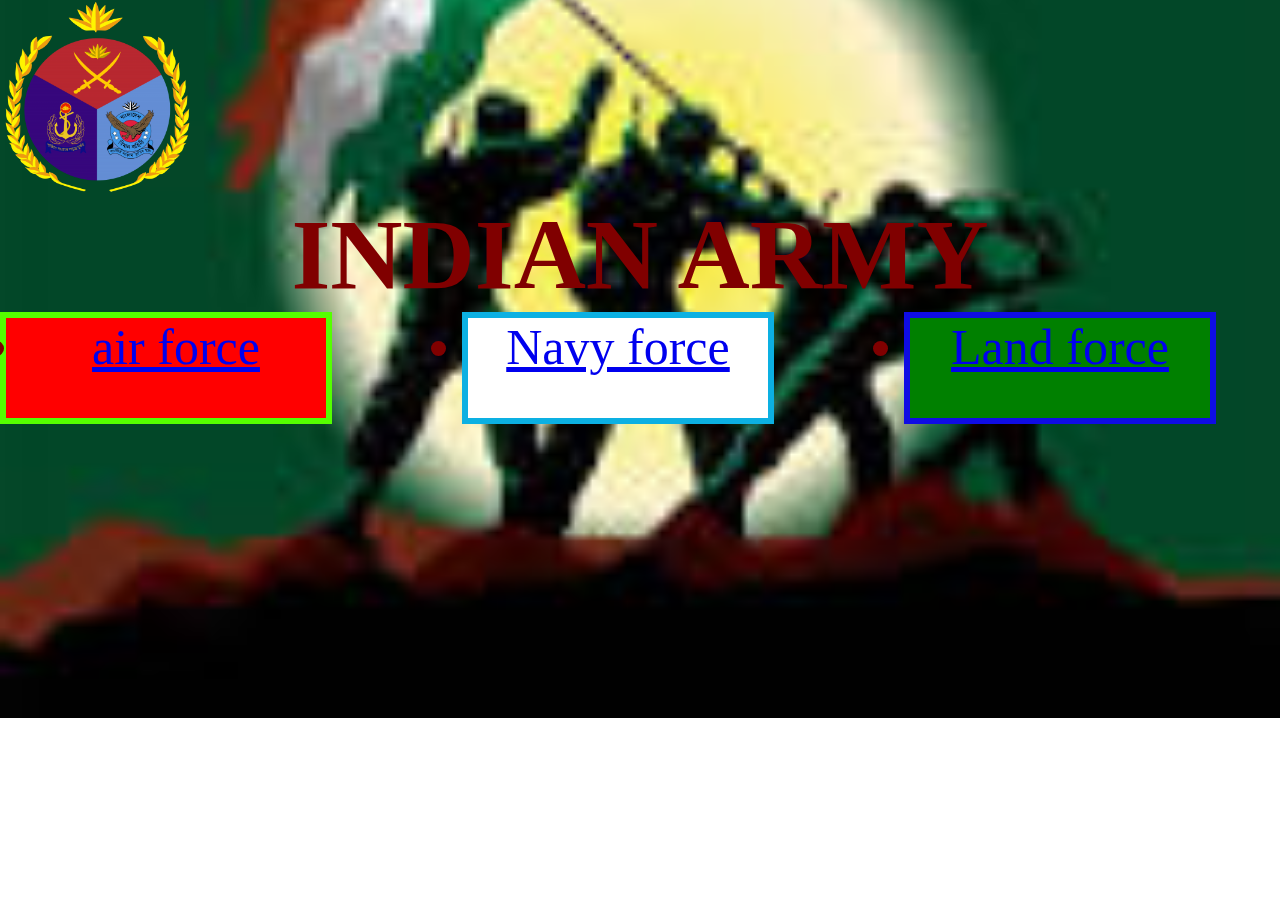
<file: html/index.html>
<!DOCTYPE html>
<html lang="en">
<head>
    <meta charset="UTF-8">
    <meta name="viewport" content="width=device-width, initial-scale=1.0">
    <title>india</title>
    <link rel="stylesheet" href="/css/india.css">

</head>

                            
<body> 
    <img class="img" src="/img/mixed logo.png">  
    <div class="heading">
        <h1>INDIAN ARMY</h1>
<div class="out">
    
    <div class="air">
        <li><a href="airforce.html">air force</a>
    </div>
    <div class="navy">
        <li><a href="navy.html">Navy force</a>
    </div>
    
    <div class="land">
        <li><a href="army.html">Land force</a>
    </div>
</div>    
</body>
</html>
</file>
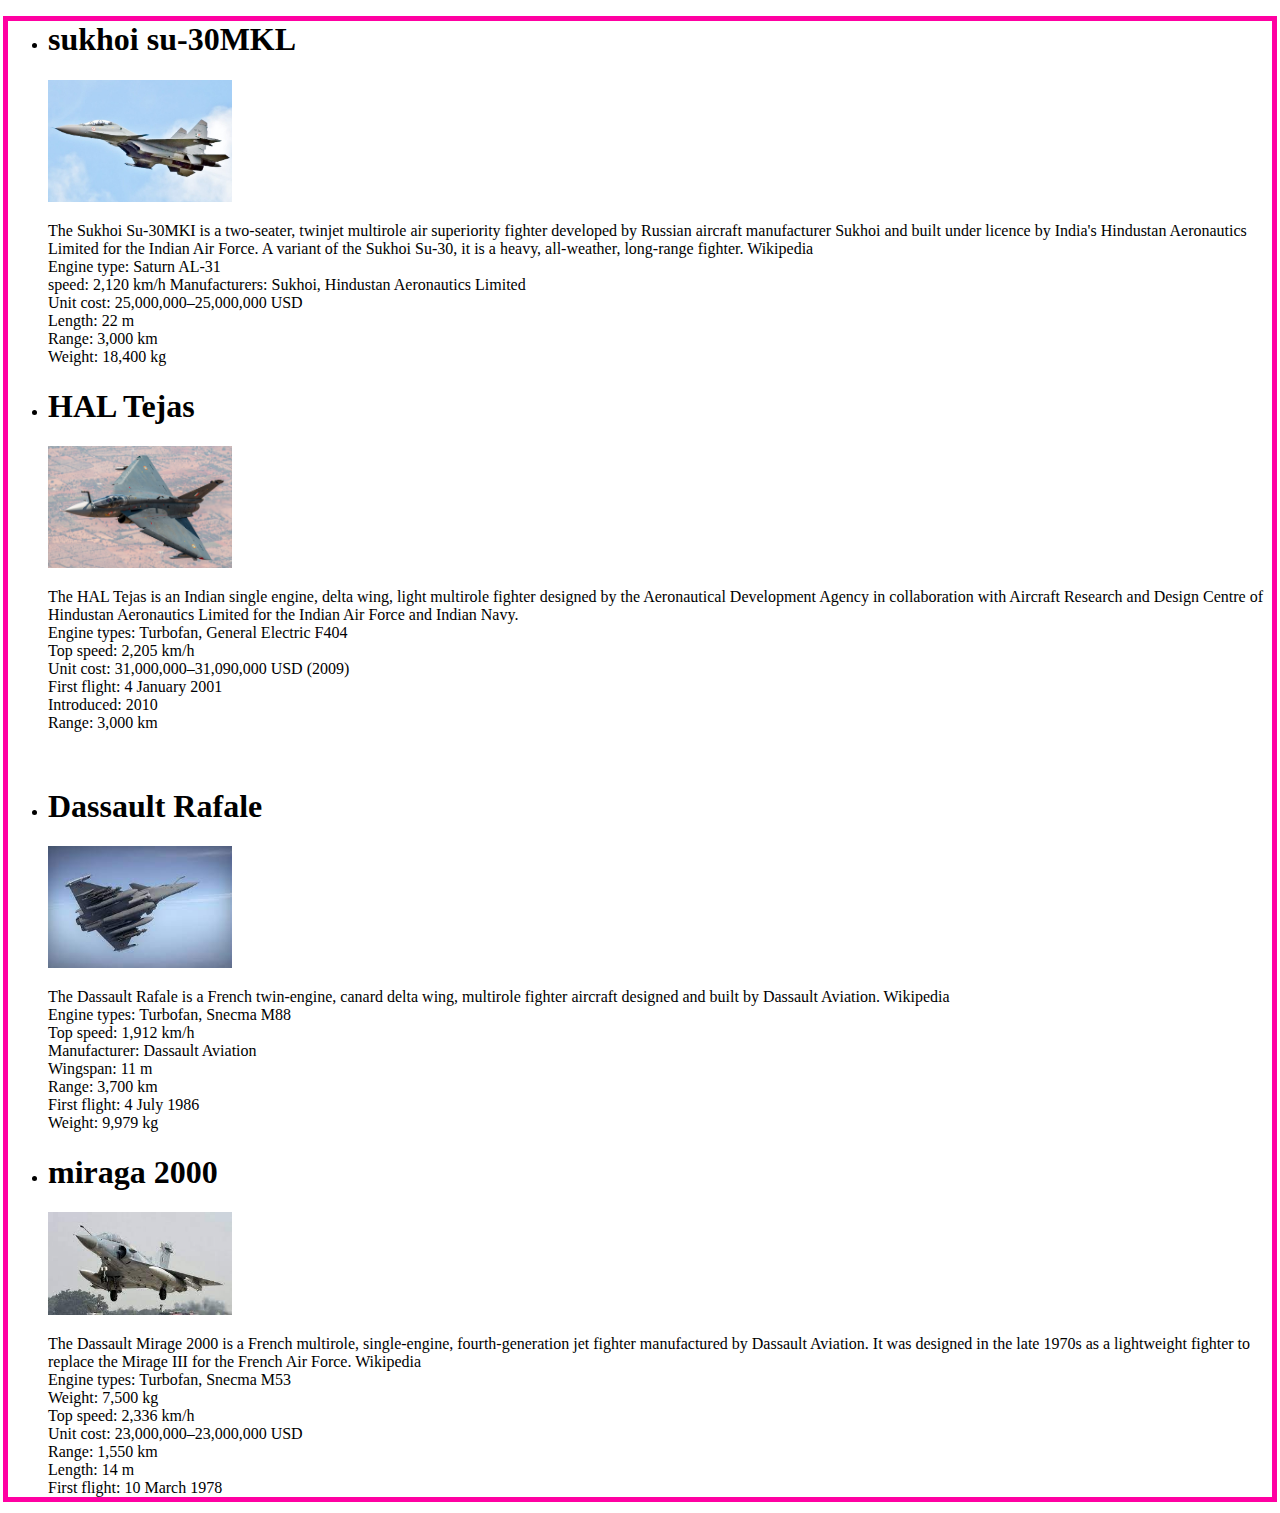
<file: html/airforce.html>
<!DOCTYPE html>
<html lang="en">
<head>
    <meta charset="UTF-8">
    <meta name="viewport" content="width=device-width, initial-scale=1.0">
    <title>Document</title>
    <link rel="stylesheet" href="/css/airforce.css">
</head>
<body>
    <div class="box">
        <ul>
           <li> 
             <h1>sukhoi su-30MKL</h1>
            
             <img src="/img/sukhoi.jpg" alt="">
             <p>The Sukhoi Su-30MKI is a two-seater, twinjet multirole air superiority fighter developed by Russian aircraft manufacturer Sukhoi and built under licence by India's Hindustan Aeronautics Limited for the Indian Air Force. A variant of the Sukhoi Su-30, it is a heavy, all-weather, long-range fighter. Wikipedia
                <br>Engine type: Saturn AL-31
                <br >speed: 2,120 km/h
                Manufacturers: Sukhoi, Hindustan Aeronautics Limited
                <br>Unit cost: 25,000,000–25,000,000 USD
                <br>Length: 22 m
                <br>Range: 3,000 km <br>
                Weight: 18,400 kg</p>
            </li>
            <li>
              <h1>HAL Tejas</h1>
              <img src="/img/tejas.jpg" alt="">
              <p>The HAL Tejas is an Indian single engine, delta wing, light multirole fighter designed by the Aeronautical Development Agency in collaboration with Aircraft Research and Design Centre of Hindustan Aeronautics Limited for the Indian Air Force and Indian Navy.<br>
                Engine types: Turbofan, General Electric F404 <br>
                Top speed: 2,205 km/h <br>
                Unit cost: 31,000,000–31,090,000 USD (2009) <br>
                First flight: 4 January 2001 <br>
                Introduced: 2010 <br>
                Range: 3,000 km</p> <br>

            </li>
            <li>   
              <h1>Dassault Rafale</h1>
              <img src="/img/rafale.jpeg" alt="">
              <p>The Dassault Rafale is a French twin-engine, canard delta wing, multirole fighter aircraft designed and built by Dassault Aviation. Wikipedia <br>
            Engine types: Turbofan, Snecma M88 <br>
            Top speed: 1,912 km/h <br>
            Manufacturer: Dassault Aviation <br>
            Wingspan: 11 m <br>
            Range: 3,700 km <br>
            First flight: 4 July 1986 <br>
            Weight: 9,979 kg <br>
              </p>
            </li>
            <li>
            <h1>miraga 2000</h1>
            <img src="/img/mirage2000.jpeg" alt="">
            <p>The Dassault Mirage 2000 is a French multirole, single-engine, fourth-generation jet fighter manufactured by Dassault Aviation. It was designed in the late 1970s as a lightweight fighter to replace the Mirage III for the French Air Force. Wikipedia <br>
            Engine types: Turbofan, Snecma M53 <br>
            Weight: 7,500 kg <br>
            Top speed: 2,336 km/h <br>
            Unit cost: 23,000,000–23,000,000 USD <br>
            Range: 1,550 km <br>
            Length: 14 m <br>
            First flight: 10 March 1978
           </p>
        </li>
        </ul>
    </div>
    
</body>
</html>
</file>
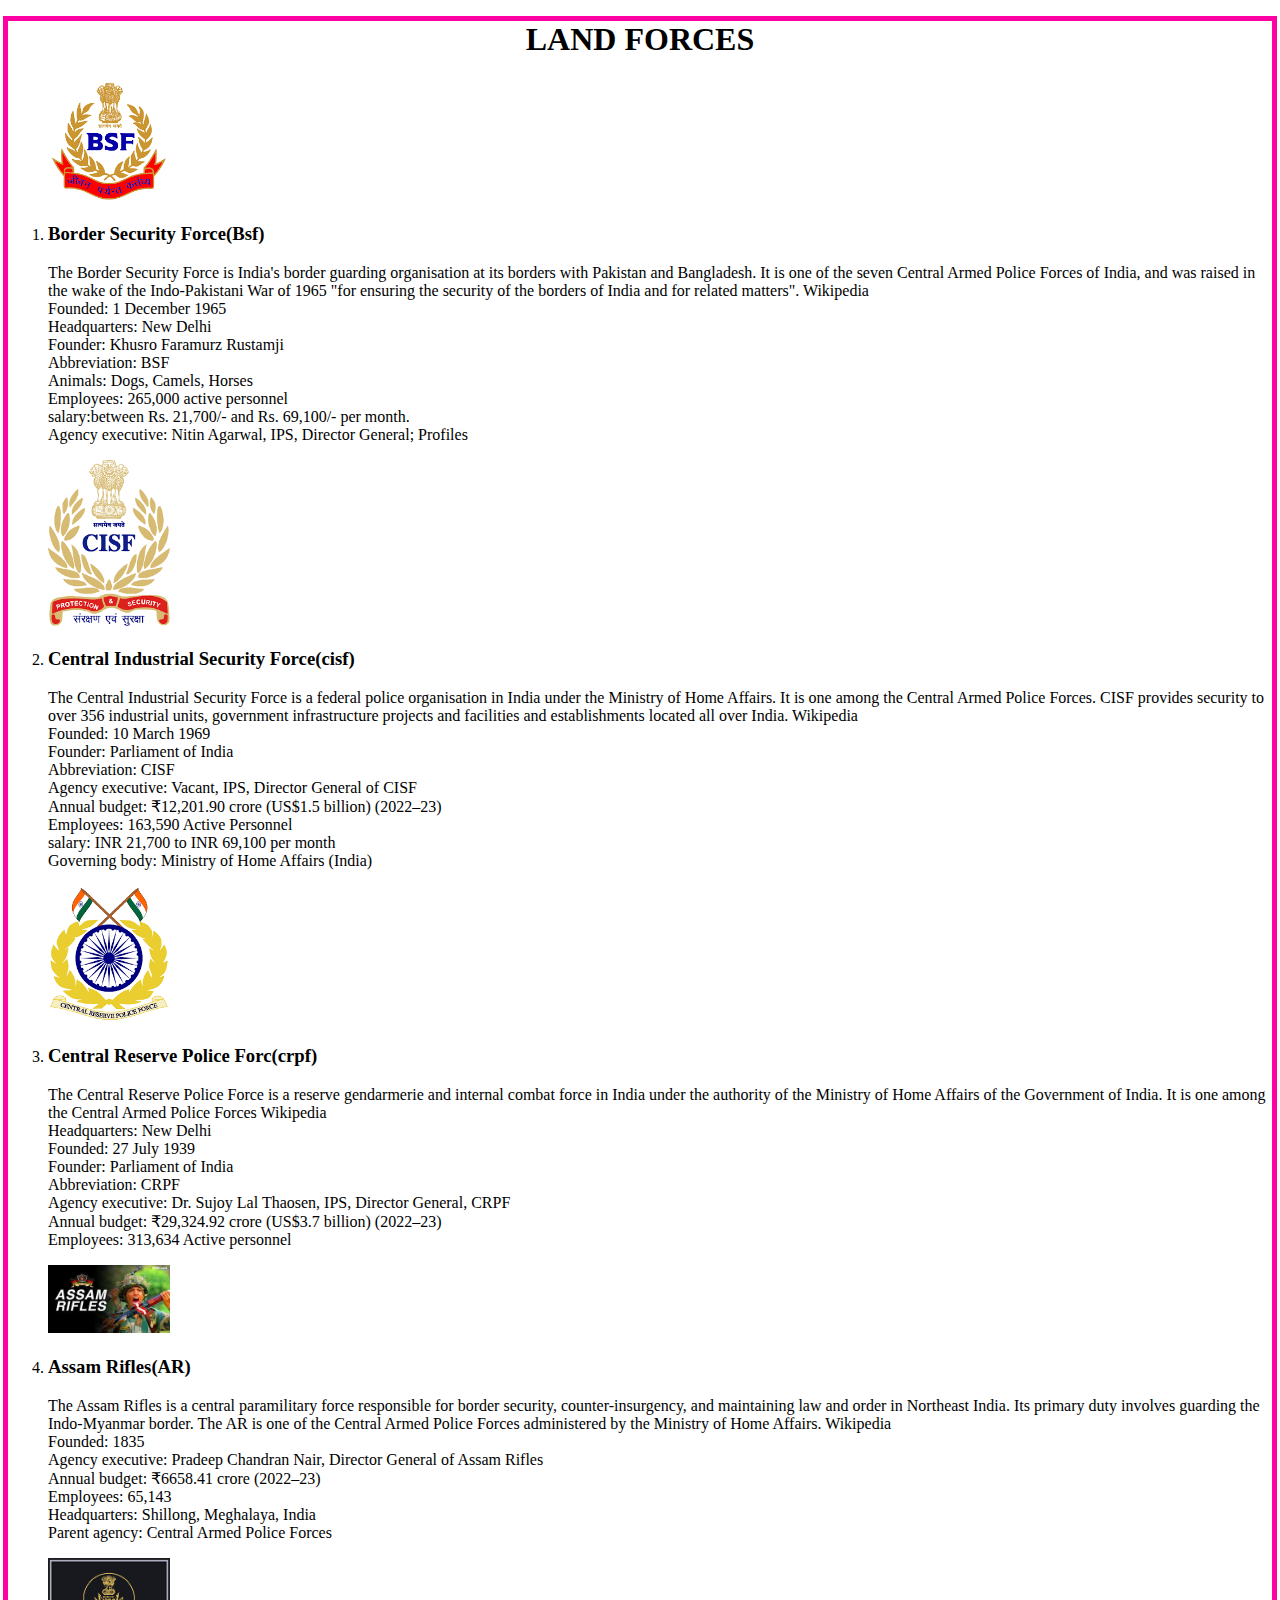
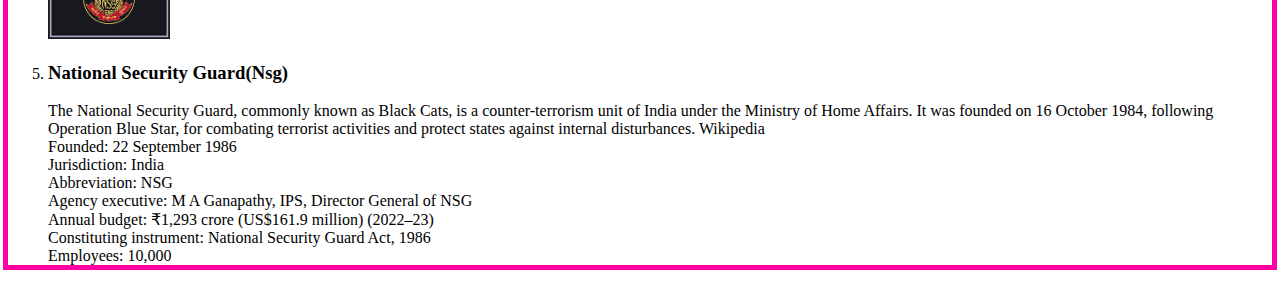
<file: html/army.html>
<!DOCTYPE html>
<html lang="en">
<head>
    <meta charset="UTF-8">
    <meta name="viewport" content="width=device-width, initial-scale=1.0">
    <title>land force</title>
    <link rel="stylesheet" href="/css/landforce.css">

</head>
<body>
    <div class="box">
        
           <li> <h1>LAND FORCES</h1></li>
        
        <ol>
            <img src="/img/bsf.png" alt="">
            <li><h3>Border Security Force(Bsf)</h3></li>
            <p>

                The Border Security Force is India's border guarding organisation at its borders with Pakistan and Bangladesh. It is one of the seven Central Armed Police Forces of India, and was raised in the wake of the Indo-Pakistani War of 1965 "for ensuring the security of the borders of India and for related matters". Wikipedia <br>
        
                Founded: 1 December 1965 <br>
                Headquarters: New Delhi <br>
                Founder: Khusro Faramurz Rustamji <br>
                Abbreviation: BSF <br>
                Animals: Dogs, Camels, Horses  <br>
                Employees: 265,000 active personnel <br>
                salary:between Rs. 21,700/- and Rs. 69,100/- per month. <br>
                Agency executive: Nitin Agarwal, IPS, Director General;
                Profiles
                
                </p>
                <img src="/img/cisf.png" alt="">
            <li><h3>Central Industrial Security Force(cisf)</h3></li>
            <p>
                The Central Industrial Security Force is a federal police organisation in India under the Ministry of Home Affairs. It is one among the Central Armed Police Forces. CISF provides security to over 356 industrial units, government infrastructure projects and facilities and establishments located all over India. Wikipedia <br>
                Founded: 10 March 1969 <br>
                Founder: Parliament of India <br>
                Abbreviation: CISF <br>
                Agency executive: Vacant, IPS, Director General of CISF <br>
                Annual budget: ₹12,201.90 crore (US$1.5 billion) (2022–23) <br>
                Employees: 163,590 Active Personnel <br>
                salary: INR 21,700 to INR 69,100 per month <br>
                Governing body: Ministry of Home Affairs (India)
            </p>
            <img src="/img/crpf.png" alt="">
            <li><h3>Central Reserve Police Forc(crpf)</h3></li>
            <p>
                The Central Reserve Police Force is a reserve gendarmerie and internal combat force in India under the authority of the Ministry of Home Affairs of the Government of India. It is one among the Central Armed Police Forces Wikipedia <br>
                Headquarters: New Delhi <br>
                Founded: 27 July 1939 <br>
                Founder: Parliament of India <br>
                Abbreviation: CRPF <br>
                Agency executive: Dr. Sujoy Lal Thaosen, IPS, Director General, CRPF <br>
                Annual budget: ₹29,324.92 crore (US$3.7 billion) (2022–23) <br>
                Employees: 313,634 Active personnel  

            </p>
            <img src="/img/as.jpeg" alt="">
            <li><h3>Assam Rifles(AR)</h3> </li>
            <p>
                The Assam Rifles is a central paramilitary force responsible for border security, counter-insurgency, and maintaining law and order in Northeast India. Its primary duty involves guarding the Indo-Myanmar border. The AR is one of the Central Armed Police Forces administered by the Ministry of Home Affairs. Wikipedia <br>
                Founded: 1835 <br>
                Agency executive: Pradeep Chandran Nair, Director General of Assam Rifles <br>
                Annual budget: ₹6658.41 crore (2022–23) <br>
                Employees: 65,143 <br>
                Headquarters: Shillong, Meghalaya, India <br>
                Parent agency: Central Armed Police Forces
            </p>
            <img src="/img/nsg.png" alt="">
             <li><h3> National Security Guard(Nsg)</h3></li>
            <p>
                The National Security Guard, commonly known as Black Cats, is a counter-terrorism unit of India under the Ministry of Home Affairs. It was founded on 16 October 1984, following Operation Blue Star, for combating terrorist activities and protect states against internal disturbances. Wikipedia <br>
                Founded: 22 September 1986 <br>
                Jurisdiction: India <br>
                Abbreviation: NSG <br>
                Agency executive: M A Ganapathy, IPS, Director General of NSG <br>
                Annual budget: ₹1,293 crore (US$161.9 million) (2022–23) <br>
                Constituting instrument: National Security Guard Act, 1986 <br>
                Employees: 10,000 
                
            
                   

            </p>

        </ol>
        
        
    </div>
</body>
</html>
</file>
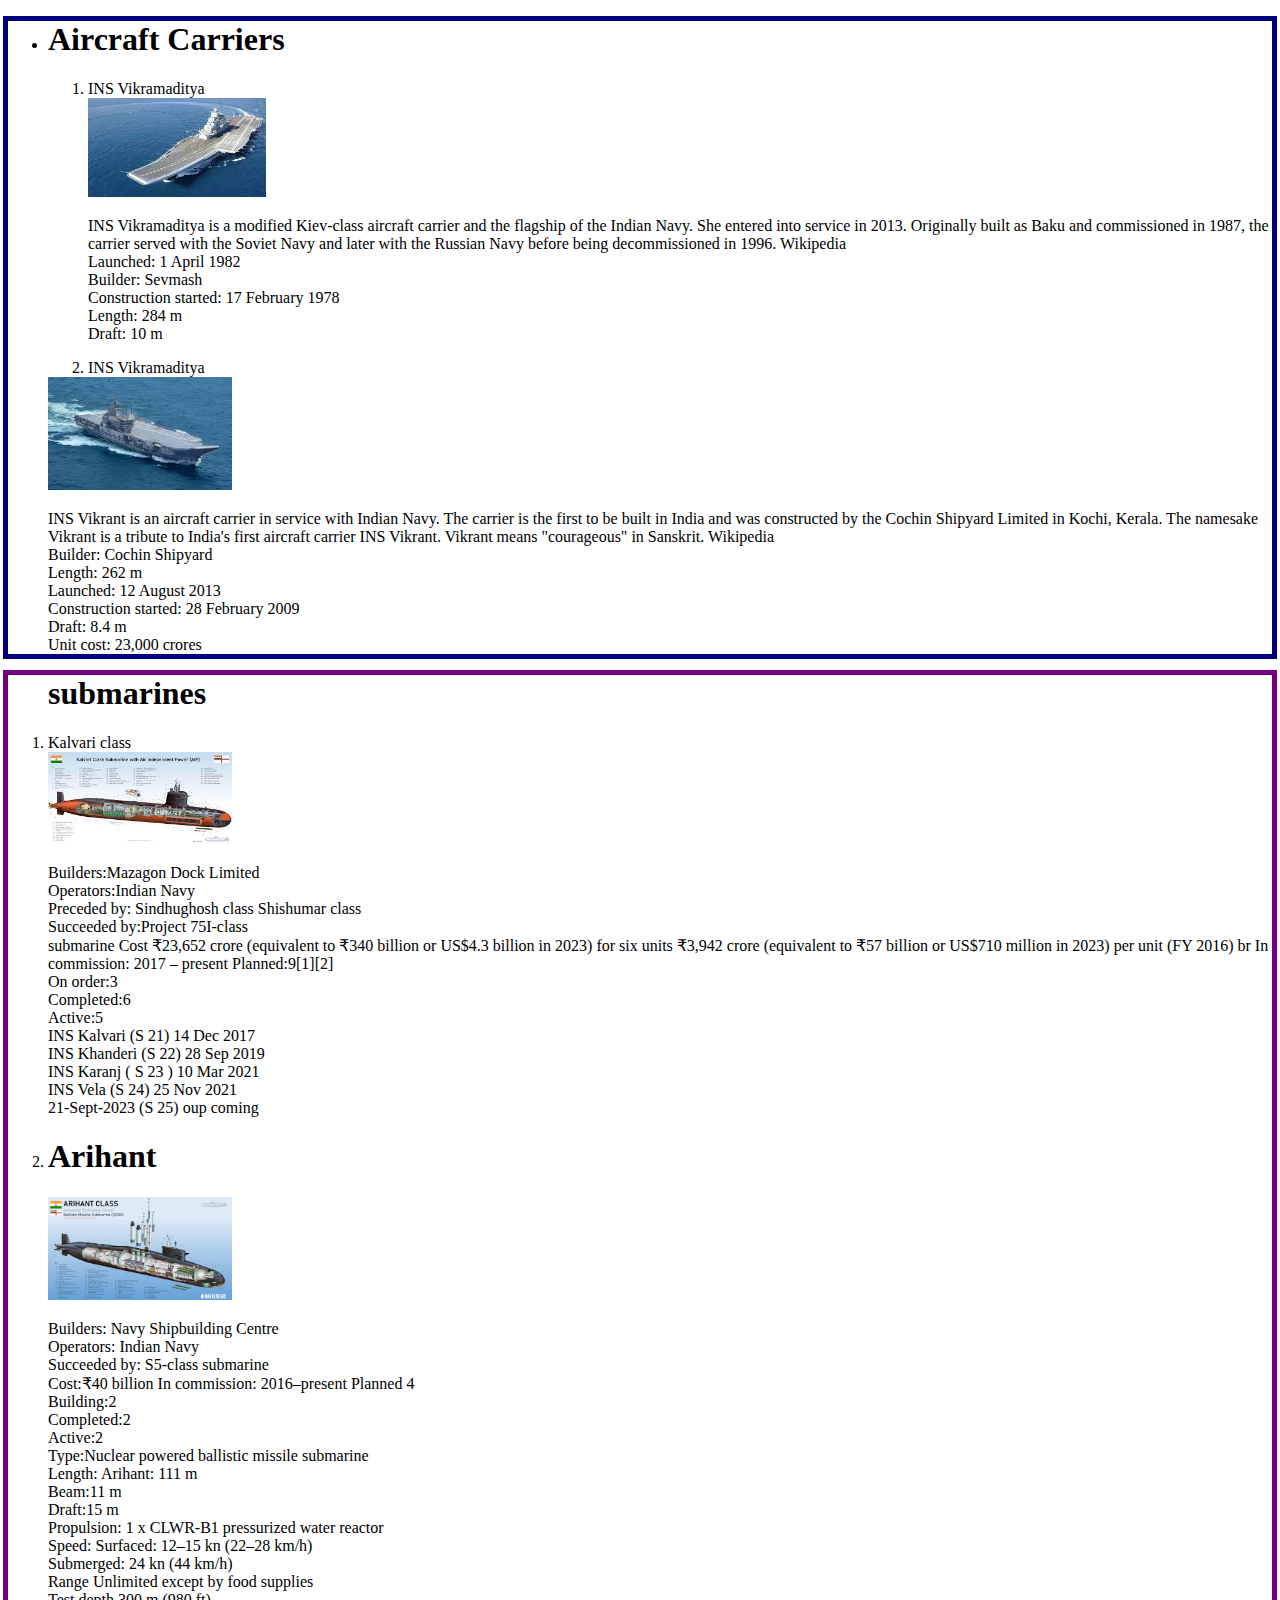
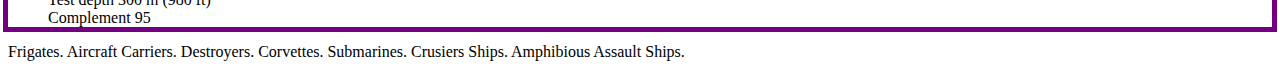
<file: html/navy.html>
<!DOCTYPE html>
<html lang="en">
<head>
    <meta charset="UTF-8">
    <meta name="viewport" content="width=device-width, initial-scale=1.0">
    <title>Navy</title>
    <link rel="stylesheet" href="/css/navy.css">
</head>
<body>
<div class="box">
    
    <ul>
        <li>
            <h1>Aircraft Carriers</h1>
            <ol>
                <li>INS Vikramaditya</li>
            
            <img src="/img/ins vikramaditya.jpeg" alt="">
            <p>INS Vikramaditya is a modified Kiev-class aircraft carrier and the flagship of the Indian Navy. She entered into service in 2013. Originally built as Baku and commissioned in 1987, the carrier served with the Soviet Navy and later with the Russian Navy before being decommissioned in 1996. Wikipedia <br>
        
                Launched: 1 April 1982 <br>
                Builder: Sevmash <br>
                Construction started: 17 February 1978 <br>
                Length: 284 m <br>
                Draft: 10 m  
            </p>
        </li>
    
            
            <li>INS Vikramaditya </li>
            </ol>
            <img src="/img/ins vikrant.jpeg" alt="">
            <p>INS Vikrant is an aircraft carrier in service with Indian Navy. The carrier is the first to be built in India and was constructed by the Cochin Shipyard Limited in Kochi, Kerala. The namesake Vikrant is a tribute to India's first aircraft carrier INS Vikrant. Vikrant means "courageous" in Sanskrit. Wikipedia <br>
                Builder: Cochin Shipyard <br>
                Length: 262 m <br>
                Launched: 12 August 2013 <br>
                Construction started: 28 February 2009 <br>
                Draft: 8.4 m <br>
                Unit cost: 23,000 crores
                
                </p>
        </li>
        </li>
    </ul>
</div>
<div class=" box1">

    <ul>
        <h1>submarines</h1>
    </ul>
        <ol>
            <li>Kalvari class</li>
            <img src="/img/sub( kalvari).jpeg" alt="">
            <p>
                Builders:Mazagon Dock Limited <br>
                Operators:Indian Navy <br>
                Preceded by:	
                Sindhughosh class
                Shishumar class <br>
                Succeeded by:Project 75I-class  <br>
                submarine
                Cost	
                ₹23,652 crore (equivalent to ₹340 billion or US$4.3 billion in 2023) for six units
                ₹3,942 crore (equivalent to ₹57 billion or US$710 million in 2023) per unit (FY 2016) br
                In commission:	2017 – present
                Planned:9[1][2] <br>
                On order:3 <br>
                Completed:6 <br>
                Active:5  <br>
                INS Kalvari (S 21)	14 Dec 2017 <br>
                INS Khanderi (S 22)	28 Sep 2019 <br>
                INS Karanj ( S 23 )	10 Mar 2021  <br>
                INS Vela (S 24)	25 Nov 2021 <br>
                21-Sept-2023 (S 25) oup coming
                </p>
            <li> <h1>Arihant </h1></li>
            <img src="/img/arihant class.jpg" alt="">
            <p>
        
        Builders:	Navy Shipbuilding Centre <br>
        Operators:	 Indian Navy <br>
        Succeeded by:	S5-class submarine <br>
        Cost:₹40 billion
        In commission:	2016–present
        Planned	4 <br>
        Building:2 <br>
        Completed:2 <br>
        Active:2 <br>
        Type:Nuclear powered ballistic missile submarine <br>
	

Length:	Arihant: 111 m  <br>
Beam:11 m <br>
Draft:15 m  <br>
Propulsion:	
1 x CLWR-B1 pressurized water reactor <br>

Speed:	
Surfaced: 12–15 kn (22–28 km/h) <br>
Submerged: 24 kn (44 km/h) <br>
Range	Unlimited except by food supplies <br>
Test depth	300 m (980 ft) <br>
Complement	95
            </p>
        </ol>
    
</div>

    
</body>




Frigates.
Aircraft Carriers.
Destroyers.
Corvettes.
Submarines.
Crusiers Ships.
Amphibious Assault Ships.
</html>
</file>
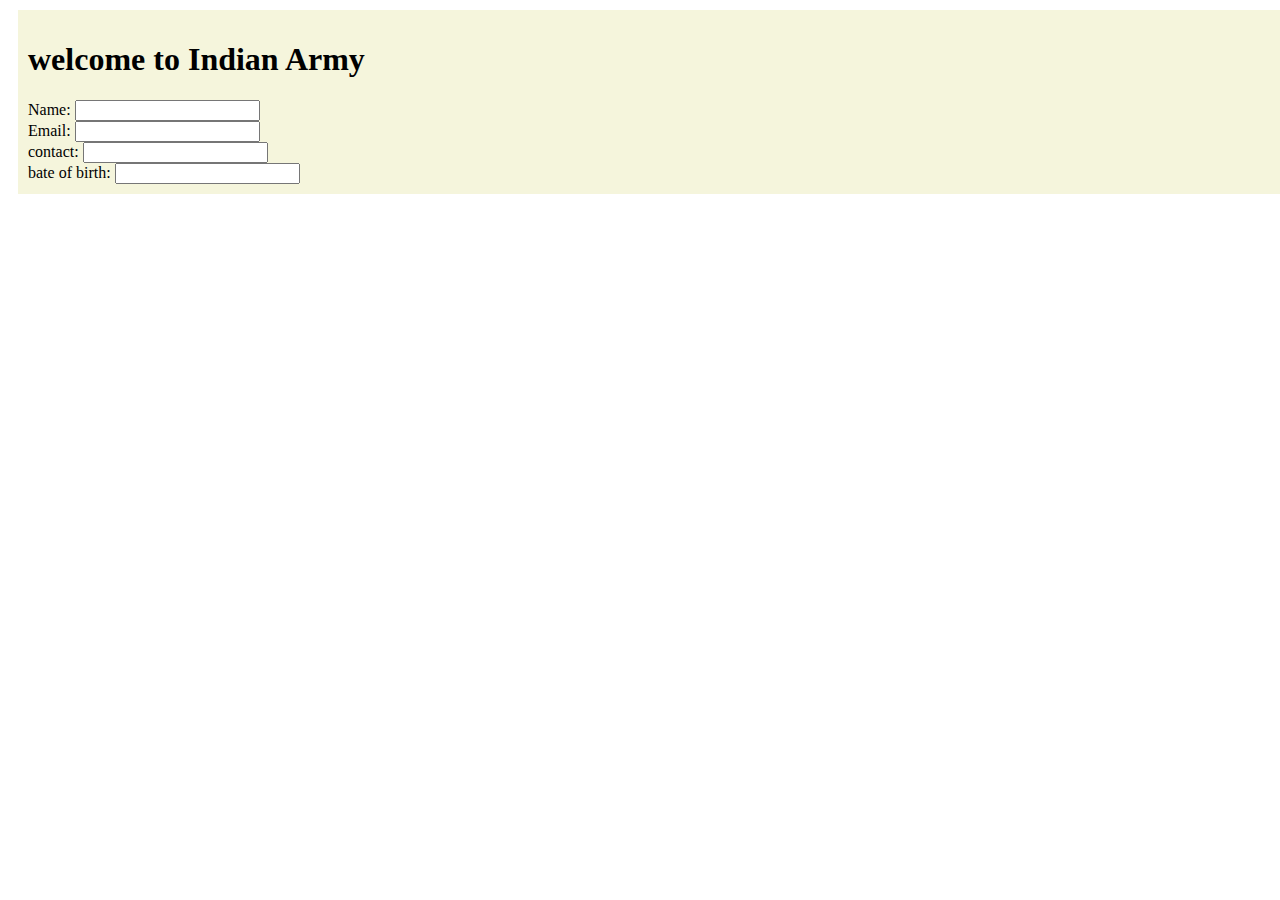
<file: html/sinein.html>
<!DOCTYPE html>
<html lang="en">
<head>
    <meta charset="UTF-8">
    <meta name="viewport" content="width=device-width, initial-scale=1.0">
    <title>Document</title>
    <link rel="stylesheet" href="/css/sine.css">

</head>
<body>
    <div class="pading">
        <h1>welcome to Indian Army</h1>
        Name:
        <input type="Enter your Name"> <br>
        Email:
        <input type="Email"> <br>
        contact:

        <input type="tel"> <br>
        bate of birth:
        <input type="date time-locat">
 
    </div>

</body>
</html>
</file>
<file: css/india.css>
*{
    margin: 0;
    padding: 0%;
}  
.img{
    width: 15%;
    height: 15%;
}
.heading{
    color:rgb(128, 0, 0);
    font-size: 50px;
    justify-content: center;
}
body{
    background-image: url(/img/india1.jpeg);
    background-size: cover;
    background-repeat: no-repeat;
    background-position: right;
}
.heading h1{
    text-align: center;
}
.air{

        width: 300px;
        height: 100px;
        border: 6px  solid ;
        border-color: rgb(85, 255, 0);
        background-color:red;
        padding-left: 20px;
        text-align: center;
    }
    .navy{
        width: 300px;
        height: 100px;
        border: 6px solid ;
        border-color: rgb(12, 176, 226);
        background-color:white;
        border-style: solid;
        text-align: center;
        
    }
    .land{
        width: 300px;
        height: 100px;
        border: 6px solid ;
        border-color: rgb(15, 12, 228);
        background-color: green;
        border-style: solid;
        text-align: center;
        
    }
    .out{
        display: flex;
        gap: 130px;
    }
</file>
<file: css/airforce.css>
.box{
    border: 10px;
    margin: auto;
    outline-color: rgb(255, 0, 162);
    outline-style: solid;
  outline-width: 5px;
}
img{
    width: 15%;
    height: 15%;
}
</file>
<file: css/landforce.css>
.box{
    border: 10px;
    margin: auto;
    outline-color: rgb(255, 0, 162);
    outline-style: solid;
  outline-width: 5px;
}
.box li h1{
    text-align: center;

}
img{
    width: 10%;
    height: 10%;
}
</file>
<file: css/navy.css>
.box{
    border: 10px;
    margin: auto;
    outline-color:navy;
    outline-style: solid;
   outline-width: 5px;
}
img{
    width: 15%;
    height: 15%;
}
.box1{
  border: 10px;
  margin: auto;
  outline-color:rgb(115, 0, 128);
  outline-style: solid;
 outline-width: 5px;
}
</file>
<file: css/sine.css>
.pading{
    padding: 10px;
    margin: 10px;
    row-gap: 10px;
    background-color: beige;
   width: 100%;
    height: 100%;
}
</file>
